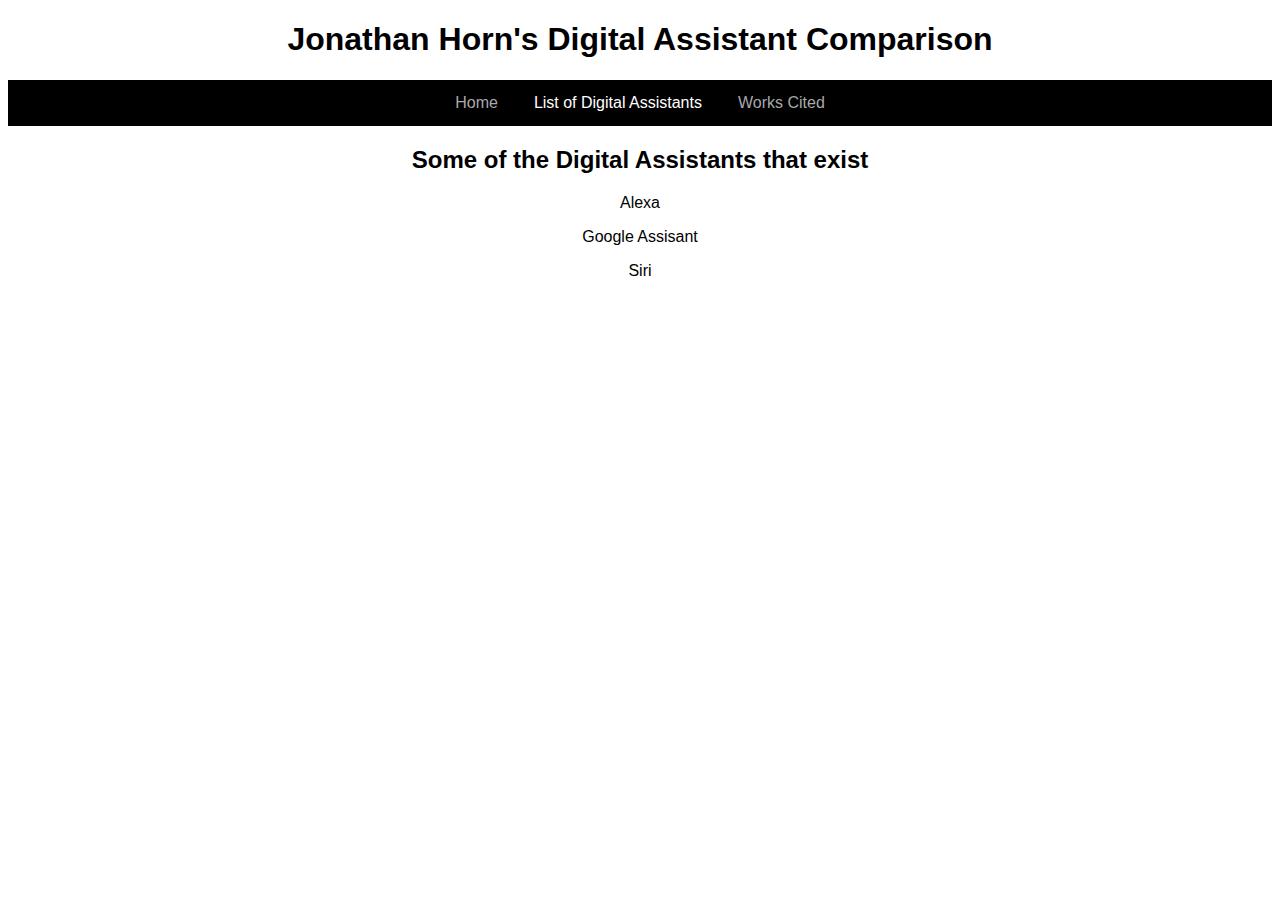
<file: digital-assistants.html>
<!DOCTYPE html>
<html lang="en">
<head>
    <meta charset="UTF-8">
    <meta name="viewport" content="initial-scale=1.0">
    <title>Digital Assistants | Jonathan Horn's Digital Assistant Comparison</title>
    <link rel="stylesheet" type="text/css" href="stylesheet.css">
</head>
<body>

<h1>Jonathan Horn's Digital Assistant Comparison</h1>

<ul>
    <li><a href="/jonathanhorndigitalassistantcomparison/index.html">Home</a></li>
    <li><a class="active" href="digital-assistants.html">List of Digital Assistants</a></li>
    <li><a href="/jonathanhorndigitalassistantcomparison/works-cited.html">Works Cited</a></li>
</ul>

<h2>Some of the Digital Assistants that exist</h2>

<p><a href="digital-assistants/alexa.html" class="paragraph">Alexa</a></p>
<p><a href="digital-assistants/google-assistant.html" class="paragraph">Google Assisant</a></p>
<p><a href="digital-assistants/siri.html" class="paragraph">Siri</a></p>
</body>
</html>
</file>
<file: stylesheet.css>
/* Smartphones (portrait and landscape) ----------- */
@media only screen and (min-device-width : 320px) and (max-device-width : 480px) {
    ul {
        list-style-type: none;
        margin: 0;
        padding: 0;
        width: 100%;
        background-color: black;
    }

    li a {
        display: block;
        color: darkgray;
        text-align: center;
        padding: 8px 16px;
        text-decoration: none;
        overflow: hidden;
        font-family: "Verdana", sans-serif;
    }

    /* Change the link color to #111 (black) on hover */
    li a:hover {
        background-color: #111;
    }
    .active {
        color: white;
    }

    a.paragraph:link {
        color: black;
        text-decoration: none;
    }

    a.paragraph:visited {
        color: black;
        text-decoration: none;
    }

    a.paragraph:hover {
        color: black;
        text-decoration: none;
    }

    a.paragraph:active {
        color: black;
        text-decoration: none;
    }

    h2 {
        text-align: center;
        font-family: "Verdana", sans-serif;
    }

    h1 {
        text-align: center;
        font-family: "Verdana", sans-serif;
    }

    h3 {
      text-align: center;
      font-family: "Verdana", sans-serif;
    }

    h4 {
      text-align: center;
      font-family: "Verdana", sans-serif;
    }

    p {
        text-align: center;
        font-family: "Verdana", sans-serif;
    }

    img {
        display: block;
        margin: auto;
        width: 90%;
    }

    p.works_cited {
        text-align: left;
        font-family: "Verdana", sans-serif
    }

    a.button:link, a.button:visited {
        background-color: black;
        color: white;
        padding: 14px 25px;
        text-align: center;
        text-decoration: none;
        display: block;
        margin: auto;
        width: 25%;
        font-family: "Verdana", sans-serif
    }

    a.button:hover, a.button:active {
        background-color: black
    }

    body {
        overflow-x: hidden;
        overflow-y: auto;
    }
}

/* Smartphones (landscape) ----------- */
@media only screen and (min-width : 321px) and (max-width: 480px){
    ul {
        list-style-type: none;
        margin: 0;
        padding: 0;
        width: 100%;
        background-color: black;
    }

    li a {
        display: block;
        color: darkgray;
        text-align: center;
        padding: 8px 16px;
        text-decoration: none;
        overflow: hidden;
        font-family: "Verdana", sans-serif;
    }

    /* Change the link color to #111 (black) on hover */
    li a:hover {
        background-color: #111;
    }
    .active {
        color: white;
    }

    a.paragraph:link {
        color: black;
        text-decoration: none;
    }

    a.paragraph:visited {
        color: black;
        text-decoration: none;
    }

    a.paragraph:hover {
        color: black;
        text-decoration: none;
    }

    a.paragraph:active {
        color: black;
        text-decoration: none;
    }

    h2 {
        text-align: center;
        font-family: "Verdana", sans-serif;
    }

    h1 {
        text-align: center;
        font-family: "Verdana", sans-serif;
    }

    h3 {
      text-align: center;
      font-family: "Verdana", sans-serif;
    }

    h4 {
      text-align: center;
      font-family: "Verdana", sans-serif;
    }

    p {
        text-align: center;
        font-family: "Verdana", sans-serif;
    }

    img {
        display: block;
        margin: auto;
        width: 50%;
    }

    p.works_cited {
        text-align: left;
        font-family: "Verdana", sans-serif
    }

    a.button:link, a.button:visited {
        background-color: black;
        color: white;
        padding: 14px 25px;
        text-align: center;
        text-decoration: none;
        display: block;
        margin: auto;
        width: 25%;
        font-family: "Verdana", sans-serif
    }

    a.button:hover, a.button:active {
        background-color: black
    }

    body {
        overflow-x: hidden;
        overflow-y: auto;
    }
}

/* Smartphones (portrait) ----------- */
@media only screen and (max-width : 320px) {
    ul {
        list-style-type: none;
        margin: 0;
        padding: 0;
        width: 100%;
        background-color: black;
    }

    li a {
        display: block;
        color: darkgray;
        text-align: center;
        padding: 8px 16px;
        text-decoration: none;
        overflow: hidden;
        font-family: "Verdana", sans-serif;
    }

    /* Change the link color to #111 (black) on hover */
    li a:hover {
        background-color: #111;
    }
    .active {
        color: white;
    }

    a.paragraph:link {
        color: black;
        text-decoration: none;
    }

    a.paragraph:visited {
        color: black;
        text-decoration: none;
    }

    a.paragraph:hover {
        color: black;
        text-decoration: none;
    }

    a.paragraph:active {
        color: black;
        text-decoration: none;
    }

    h2 {
        text-align: center;
        font-family: "Verdana", sans-serif;
    }

    h1 {
        text-align: center;
        font-family: "Verdana", sans-serif;
    }

    h3 {
      text-align: center;
      font-family: "Verdana", sans-serif;
    }

    h4 {
      text-align: center;
      font-family: "Verdana", sans-serif;
    }

    p {
        text-align: center;
        font-family: "Verdana", sans-serif;
    }

    img {
        display: block;
        margin: auto;
        width: 90%;
    }

    p.works_cited {
        text-align: left;
        font-family: "Verdana", sans-serif
    }

    a.button:link, a.button:visited {
        background-color: black;
        color: white;
        padding: 14px 25px;
        text-align: center;
        text-decoration: none;
        display: block;
        margin: auto;
        width: 25%;
        font-family: "Verdana", sans-serif
    }

    a.button:hover, a.button:active {
        background-color: black
    }

    body {
        overflow-x: hidden;
        overflow-y: auto;
    }
}

/* Tablet (portrait) ----------- */
@media only screen and (min-device-width: 481px) and (max-device-width: 767px) and (orientation: portrait) {
    ul {
        list-style-type: none;
        margin: 0;
        padding: 0;
        width: 100%;
        background-color: black;
    }

    li a {
        display: block;
        color: darkgray;
        text-align: center;
        padding: 8px 16px;
        text-decoration: none;
        overflow: hidden;
        font-family: "Verdana", sans-serif;
    }

    /* Change the link color to #111 (black) on hover */
    li a:hover {
        background-color: #111;
    }
    .active {
        color: white;
    }

    a.paragraph:link {
        color: black;
        text-decoration: none;
    }

    a.paragraph:visited {
        color: black;
        text-decoration: none;
    }

    a.paragraph:hover {
        color: black;
        text-decoration: none;
    }

    a.paragraph:active {
        color: black;
        text-decoration: none;
    }

    h2 {
        text-align: center;
        font-family: "Verdana", sans-serif;
    }

    h1 {
        text-align: center;
        font-family: "Verdana", sans-serif;
    }

    h3 {
      text-align: center;
      font-family: "Verdana", sans-serif;
    }

    h4 {
      text-align: center;
      font-family: "Verdana", sans-serif;
    }

    p {
        text-align: center;
        font-family: "Verdana", sans-serif;
    }

    img {
        display: block;
        margin: auto;
        width: 50%;
    }

    p.works_cited {
        text-align: left;
        font-family: "Verdana", sans-serif
    }

    a.button:link, a.button:visited {
        background-color: black;
        color: white;
        padding: 14px 25px;
        text-align: center;
        text-decoration: none;
        display: block;
        margin: auto;
        width: 25%;
        font-family: "Verdana", sans-serif
    }

    a.button:hover, a.button:active {
        background-color: black
    }

    body {
        overflow-x: hidden;
        overflow-y: auto;
    }
}



/* Tablet (portrait) ----------- */
@media only screen and (min-width: 481px) and (max-width: 767px) {
    ul {
        list-style-type: none;
        margin: 0;
        padding: 0;
        width: 100%;
        background-color: black;
    }

    li a {
        display: block;
        color: darkgray;
        text-align: center;
        padding: 8px 16px;
        text-decoration: none;
        overflow: hidden;
        font-family: "Verdana", sans-serif;
    }

    /* Change the link color to #111 (black) on hover */
    li a:hover {
        background-color: #111;
    }
    .active {
        color: white;
    }

    a.paragraph:link {
        color: black;
        text-decoration: none;
    }

    a.paragraph:visited {
        color: black;
        text-decoration: none;
    }

    a.paragraph:hover {
        color: black;
        text-decoration: none;
    }

    a.paragraph:active {
        color: black;
        text-decoration: none;
    }

    h2 {
        text-align: center;
        font-family: "Verdana", sans-serif;
    }

    h1 {
        text-align: center;
        font-family: "Verdana", sans-serif;
    }

    h3 {
      text-align: center;
      font-family: "Verdana", sans-serif;
    }

    h4 {
      text-align: center;
      font-family: "Verdana", sans-serif;
    }

    p {
        text-align: center;
        font-family: "Verdana", sans-serif;
    }

    img {
        display: block;
        margin: auto;
        width: 50%;
    }

    p.works_cited {
        text-align: left;
        font-family: "Verdana", sans-serif
    }

    a.button:link, a.button:visited {
        background-color: black;
        color: white;
        padding: 14px 25px;
        text-align: center;
        text-decoration: none;
        display: block;
        margin: auto;
        width: 25%;
        font-family: "Verdana", sans-serif
    }

    a.button:hover, a.button:active {
        background-color: black
    }

    body {
        overflow-x: hidden;
        overflow-y: auto;
    }
}

/* Tablet (landscape) ----------- */
@media only screen and (min-device-width: 481px) and (max-device-width: 767px) and (orientation: landscape) {
    ul {
        list-style: none;
        margin: 0;
        padding: 0;
        max-width: 100%;
        overflow: hidden;
        text-align: center;
        background-color: black;
    }
     li {
        display: inline;
        color: white;
    }
    li a {
        display: inline-block;
        color: darkgray;
        text-align: center;
        padding: 14px 16px;
        text-decoration: none;
        font-family: "Verdana", sans-serif;
    }
    li a:hover {
        background-color: #111;
    }
    .active {
        color: white;
    }

    a.paragraph:link {
        color: black;
        text-decoration: none;
    }

    a.paragraph:visited {
        color: black;
        text-decoration: none;
    }

    a.paragraph:hover {
        color: black;
        text-decoration: none;
    }

    a.paragraph:active {
        color: black;
        text-decoration: none;
    }

    h2 {
        text-align: center;
        font-family: "Verdana", sans-serif;
    }

    h1 {
        text-align: center;
        font-family: "Verdana", sans-serif;
    }

    h3 {
      text-align: center;
      font-family: "Verdana", sans-serif;
    }

    h4 {
      text-align: center;
      font-family: "Verdana", sans-serif;
    }

    p {
        text-align: center;
        font-family: "Verdana", sans-serif;
    }

    img {
        display: block;
        margin: auto;
        width: 50%;
    }

    p.works_cited {
        text-align: left;
        font-family: "Verdana", sans-serif
    }

    a.button:link, a.button:visited {
        background-color: black;
        color: white;
        padding: 14px 25px;
        text-align: center;
        text-decoration: none;
        display: block;
        margin: auto;
        width: 5%;
        font-family: "Verdana", sans-serif
    }

    a.button:hover, a.button:active {
        background-color: black
    }

    body {
        overflow-x: hidden;
        overflow-y: auto;
    }
}

/* iPads (landscape) ----------- */
@media only screen and (min-device-width : 768px) and (max-device-width : 1024px) and (orientation : landscape) {
    ul {
        list-style: none;
        margin: 0;
        padding: 0;
        max-width: 100%;
        overflow: hidden;
        text-align: center;
        background-color: black;
    }
    li {
        display: inline;
        color: white;
    }
    li a {
        display: inline-block;
        color: darkgray;
        text-align: center;
        padding: 14px 16px;
        text-decoration: none;
        font-family: "Verdana", sans-serif;
    }
    li a:hover {
        background-color: #111;
    }
    .active {
        color: white;
    }

    a.paragraph:link {
        color: black;
        text-decoration: none;
    }

    a.paragraph:visited {
        color: black;
        text-decoration: none;
    }

    a.paragraph:hover {
        color: black;
        text-decoration: none;
    }

    a.paragraph:active {
        color: black;
        text-decoration: none;
    }

    h2 {
        text-align: center;
        font-family: "Verdana", sans-serif;
    }

    h1 {
        text-align: center;
        font-family: "Verdana", sans-serif;
    }

    h3 {
      text-align: center;
      font-family: "Verdana", sans-serif;
    }

    h4 {
      text-align: center;
      font-family: "Verdana", sans-serif;
    }

    p {
        text-align: center;
        font-family: "Verdana", sans-serif;
    }

    img {
        display: block;
        margin: auto;
        width: 50%;
    }

    p.works_cited {
        text-align: left;
        font-family: "Verdana", sans-serif
    }

    a.button:link, a.button:visited {
        background-color: black;
        color: white;
        padding: 14px 25px;
        text-align: center;
        text-decoration: none;
        display: block;
        margin: auto;
        width: 5%;
        font-family: "Verdana", sans-serif
    }

    a.button:hover, a.button:active {
        background-color: black
    }

    body {
        overflow-x: hidden;
        overflow-y: auto;
    }
}

/* iPads (portrait) ----------- */
@media only screen and (min-device-width : 768px) and (max-device-width : 1024px) and (orientation : portrait) {
    ul {
        list-style-type: none;
        margin: 0;
        padding: 0;
        width: 100%;
        background-color: black;
    }

    li a {
        display: block;
        color: darkgray;
        text-align: center;
        padding: 8px 16px;
        text-decoration: none;
        overflow: hidden;
        font-family: "Verdana", sans-serif;
    }

    /* Change the link color to #111 (black) on hover */
    li a:hover {
        background-color: #111;
    }
    .active {
        color: white;
    }

    a.paragraph:link {
        color: black;
        text-decoration: none;
    }

    a.paragraph:visited {
        color: black;
        text-decoration: none;
    }

    a.paragraph:hover {
        color: black;
        text-decoration: none;
    }

    a.paragraph:active {
        color: black;
        text-decoration: none;
    }

    h2 {
        text-align: center;
        font-family: "Verdana", sans-serif;
    }

    h1 {
        text-align: center;
        font-family: "Verdana", sans-serif;
    }

    h3 {
      text-align: center;
      font-family: "Verdana", sans-serif;
    }

    h4 {
      text-align: center;
      font-family: "Verdana", sans-serif;
    }

    p {
        text-align: center;
        font-family: "Verdana", sans-serif;
    }

    img {
        display: block;
        margin: auto;
        width: 50%;
    }

    p.works_cited {
        text-align: left;
        font-family: "Verdana", sans-serif
    }

    a.button:link, a.button:visited {
        background-color: black;
        color: white;
        padding: 14px 25px;
        text-align: center;
        text-decoration: none;
        display: block;
        margin: auto;
        width: 25%;
        font-family: "Verdana", sans-serif
    }

    a.button:hover, a.button:active {
        background-color: black
    }

    body {
        overflow-x: hidden;
        overflow-y: auto;
    }
}

/* Desktops and laptops ----------- */
@media only screen  and (min-width : 768px) {
    ul {
        list-style: none;
        margin: 0;
        padding: 0;
        max-width: 100%;
        overflow: hidden;
        text-align: center;
        background-color: black;
    }
    li {
        display: inline;
        color: white;
    }
    li a {
        display: inline-block;
        color: darkgray;
        text-align: center;
        padding: 14px 16px;
        text-decoration: none;
        font-family: "Verdana", sans-serif;
    }
    li a:hover {
        background-color: #111;
    }
    .active {
        color: white;
    }

    a.paragraph:link {
        color: black;
        text-decoration: none;
    }

    a.paragraph:visited {
        color: black;
        text-decoration: none;
    }

    a.paragraph:hover {
        color: black;
        text-decoration: none;
    }

    a.paragraph:active {
        color: black;
        text-decoration: none;
    }

    h2 {
        text-align: center;
        font-family: "Verdana", sans-serif;
    }

    h1 {
        text-align: center;
        font-family: "Verdana", sans-serif;
    }

    h3 {
      text-align: center;
      font-family: "Verdana", sans-serif;
    }

    h4 {
      text-align: center;
      font-family: "Verdana", sans-serif;
    }

    p {
        text-align: center;
        font-family: "Verdana", sans-serif;
    }

    img {
        display: block;
        margin: auto;
        width: 50%;
    }

    p.works_cited {
        text-align: left;
        font-family: "Verdana", sans-serif
    }

    a.button:link, a.button:visited {
        background-color: black;
        color: white;
        padding: 14px 25px;
        text-align: center;
        text-decoration: none;
        display: block;
        margin: auto;
        width: 5%;
        font-family: "Verdana", sans-serif
    }

    a.button:hover, a.button:active {
        background-color: black
    }

    body {
        overflow-x: hidden;
        overflow-y: auto;
    }
}

/* Large screens ----------- */
@media only screen  and (min-width : 1824px) {
    ul {
        list-style: none;
        margin: 0;
        padding: 0;
        max-width: 100%;
        overflow: hidden;
        text-align: center;
        background-color: black;
    }
    li {
        display: inline;
        color: white;
    }
    li a {
        display: inline-block;
        color: darkgray;
        text-align: center;
        padding: 14px 16px;
        text-decoration: none;
        font-family: "Verdana", sans-serif;
    }
    li a:hover {
        background-color: #111;
    }
    .active {
        color: white;
    }

    a.paragraph:link {
        color: black;
        text-decoration: none;
    }

    a.paragraph:visited {
        color: black;
        text-decoration: none;
    }

    a.paragraph:hover {
        color: black;
        text-decoration: none;
    }

    a.paragraph:active {
        color: black;
        text-decoration: none;
    }

    h2 {
        text-align: center;
        font-family: "Verdana", sans-serif;
    }

    h1 {
        text-align: center;
        font-family: "Verdana", sans-serif;
    }

    h3 {
      text-align: center;
      font-family: "Verdana", sans-serif;
    }

    h4 {
      text-align: center;
      font-family: "Verdana", sans-serif;
    }

    p {
        text-align: center;
        font-family: "Verdana", sans-serif;
    }

    img {
        display: block;
        margin: auto;
        width: 50%;
    }

    p.works_cited {
        text-align: left;
        font-family: "Verdana", sans-serif
    }

    a.button:link, a.button:visited {
        background-color: black;
        color: white;
        padding: 14px 25px;
        text-align: center;
        text-decoration: none;
        display: block;
        margin: auto;
        width: 5%;
        font-family: "Verdana", sans-serif
    }

    a.button:hover, a.button:active {
        background-color: black
    }

    body {
        overflow-x: hidden;
        overflow-y: auto;
    }
}
</file>
